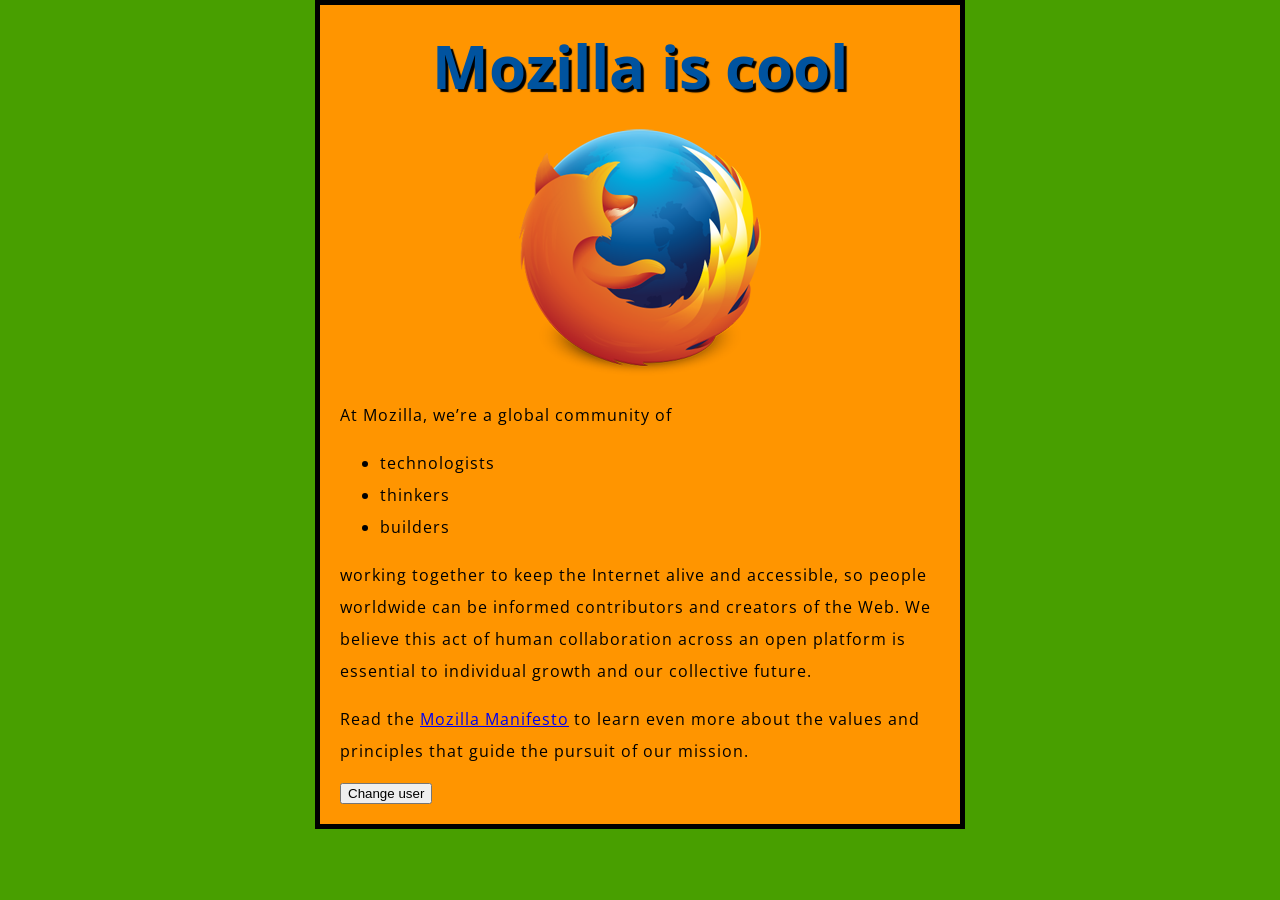
<file: G-Martin21.github.io/index.html>
<!DOCTYPE html>
<html>
  <head>
    <meta charset="utf-8">
    <meta name="viewport" content="width=device-width, initial-scale=1.0">
    <link href="https://fonts.googleapis.com/css?family=Open+Sans" rel="stylesheet">
    <link href="styles/style.css" rel="stylesheet">
    <title>My test page</title>
    <script src="scripts/main.js" defer></script>
  </head>
  <body>
    <h1>Mozilla is cool</h1>
<!-- <span
    <h1> List Demonstration </h1>
<dl> <dt> object </dt>
  <dd> an item or actualized concept </dd>
  <dt> scope </dt>
  <dd> realm or domain of validity </dd>
  <dt> tone </dt>
  <dd> degree of specification adherence </dd>
  <dd> another degree</dd>
</dl> -->

    <img src="images/firefox-icon.png" alt="The Firefox logo: a flaming fox surrounding the Earth.">
    <p>At Mozilla, we’re a global community of</p>

    <ul> <!-- changed to list in the tutorial -->
      <li>technologists</li>
      <li>thinkers</li>
      <li>builders</li>
    </ul>

    <p>working together to keep the Internet alive and accessible, so people worldwide can be informed contributors and creators of the Web. We believe this act of human collaboration across an open platform is essential to individual growth and our collective future.</p>

    <p>Read the <a href="https://www.mozilla.org/en-US/about/manifesto/">Mozilla Manifesto</a> to learn even more about the values and principles that guide the pursuit of our mission.</p>
    
    <button>Change user</button>

    </body>
</html>
</file>
<file: G-Martin21.github.io/styles/style.css>
html {
  font-size: 10px; /* px means "pixels": the base font size is now 10 pixels high  */
  font-family: "Open Sans", sans-serif; /* this should be the rest of the output you got from Google fonts */
}

h1 {
  font-size: 60px;
  text-align: center;
}

p,
li {
  font-size: 16px;
  line-height: 2;
  letter-spacing: 1px;
}

html {
  background-color: #489f00;
}

body {
  width: 600px;
  margin: 0 auto;
  background-color: #ff9500;
  padding: 0 20px 20px 20px;
  border: 5px solid black;
}

h1 {
  margin: 0;
  padding: 20px 0;
  color: #00539f;
  text-shadow: 3px 3px 1px black;
}

img {
  display: block;
  margin: 0 auto;
}
</file>
